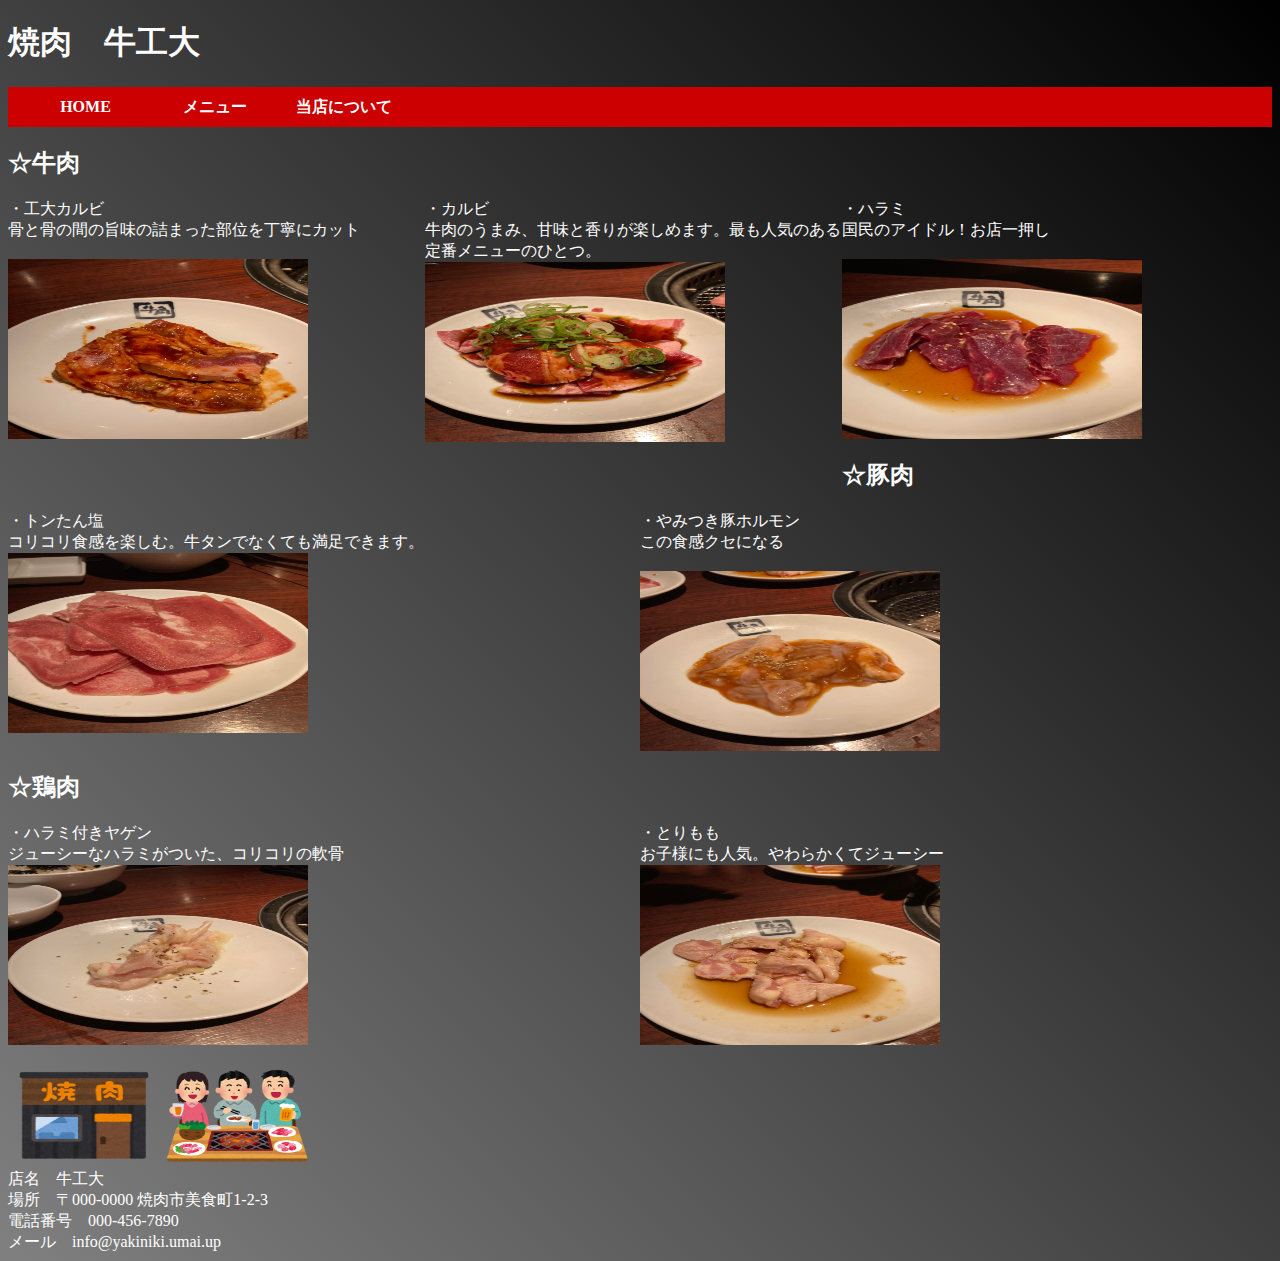
<file: index(1).html>
<!doctype html>
<html>
<head>
<meta charset="utf-8">
<title>焼肉　牛工大_メニュー</title>
<link href="haikei.css" rel="stylesheet" type="text/css">
</head>

<body>

<h1>焼肉　牛工大</h1>
<ul class="ddmenu">

<li><a href="index.html">HOME</a></li>
<li><a href="index(1).html">メニュー</a></li>
<li><a href="index(2).html">当店について</a></li>	

</ul>

<h2>☆牛肉</h2>

<div class="koudai_karubi">
・工大カルビ<br/>
骨と骨の間の旨味の詰まった部位を丁寧にカット<br/>
<br/>
<img src="koudai_karubi.jpg" width="300px" height="180px">
<p></p>
</div>

<div class="karubi">
・カルビ<br/>
牛肉のうまみ、甘味と香りが楽しめます。最も人気のある定番メニューのひとつ。<br/>
<img src="karubi.jpg" width="300px" height="180px">
<p></p>
</div>

<div class="harami">
・ハラミ<br/>
国民のアイドル！お店一押し<br/>
<br/>
<img src="harami.jpg" width="300px" height="180px">
<p></p>
</div>
<p></p>

<h2>☆豚肉</h2>

<div class="tontan">
・トンたん塩<br/>
コリコリ食感を楽しむ。牛タンでなくても満足できます。<br/>
<img src="buta_tan.jpg" width="300px" height="180px">
<p></p>
</div>

<div class="butahorumon">
・やみつき豚ホルモン<br/>
この食感クセになる<br/>
<br/>
<img src="buta_horumon.jpg" width="300px" height="180px">
<p></p>
</div>

<h2>☆鶏肉</h2>

<div class="yagen">
・ハラミ付きヤゲン<br/>
ジューシーなハラミがついた、コリコリの軟骨<br/>
<img src="tori_yagen.jpg" width="300px" height="180px">
<p></p>
</div>

<div class="torimomo">
・とりもも<br/>
お子様にも人気。やわらかくてジューシー<br/>
<img src="tori_momo.jpg" width="300px" height="180px">
<p></p>
</div>

<img src="building_food_yakiniku.png" width="150px" height="100px" alt=""/>
<img src="yakiniku_party.png" width="150px" height="100px" alt=""/><br/>
店名　牛工大<br/>
場所　〒000-0000 焼肉市美食町1-2-3<br/>
電話番号　000-456-7890<br/>
メール　info@yakiniki.umai.up<br/>

</body>
</html>
</file>
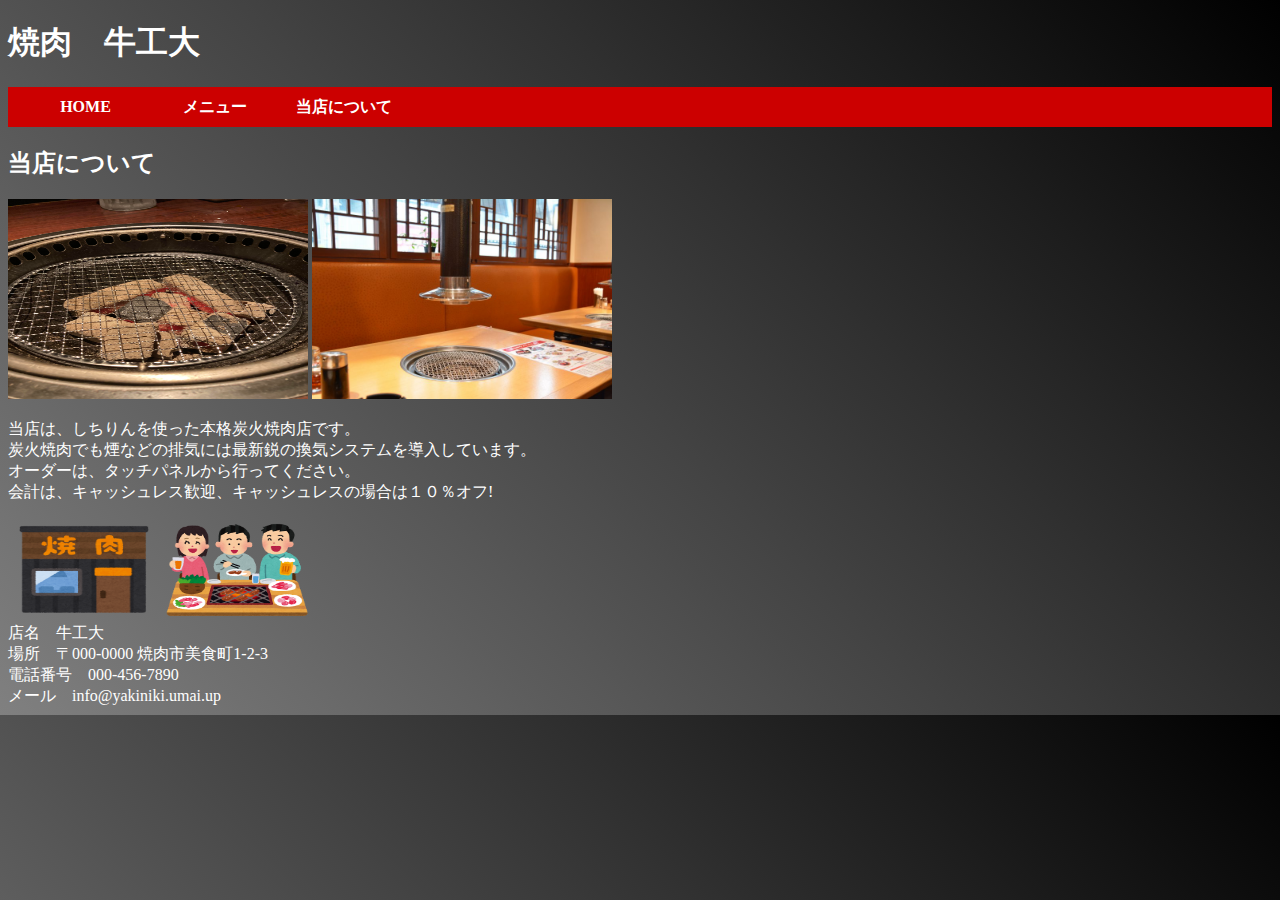
<file: index(2).html>
<!doctype html>
<html>
<head>
<meta charset="utf-8">
<title>焼肉　牛工大_当店について</title>
<link href="haikei.css" rel="stylesheet" type="text/css">
</head>

<body>
<h1>焼肉　牛工大</h1>
<ul class="ddmenu">

<li><a href="index.html">HOME</a></li>
<li><a href="index(1).html">メニュー</a></li>
<li><a href="index(2).html">当店について</a></li>	

</ul>
<p><h2>当店について</h2></p>
<p><img src="sumi.jpg" width="300" height="200" alt=""/>
<img src="mise1.jpg" width="300" height="200" alt=""/></p>

<p>当店は、しちりんを使った本格炭火焼肉店です。<br/>
炭火焼肉でも煙などの排気には最新鋭の換気システムを導入しています。<br/>
オーダーは、タッチパネルから行ってください。<br/>
会計は、キャッシュレス歓迎、キャッシュレスの場合は１０％オフ!</p>

<img src="building_food_yakiniku.png" width="150px" height="100px" alt=""/>
<img src="yakiniku_party.png" width="150px" height="100px" alt=""/><br/>
店名　牛工大<br/>
場所　〒000-0000 焼肉市美食町1-2-3<br/>
電話番号　000-456-7890<br/>
メール　info@yakiniki.umai.up<br/>

</body>
</html>
</file>
<file: haikei.css>
@charset "utf-8";
.video{
float:left;
width:100%;
}
.koudai_karubi{
float:left;
width:33%;
}
.karubi{
float:left;
width:33%;
}
.harami{
float:left;
width:33%;
}
.tontan{
float:left;
width:50%;
}
.butahorumon{
float:left;
width:50%;
}
.yagen{
float:left;
width:50%;
}
.torimomo{
float:left;
width:50%;
}
body{
    background: linear-gradient(45deg, gray, black);
    color: #ffffff;
    font-style: normal;
}
ul.ddmenu {
 margin: 0px; /* メニューバー外側の余白(ゼロ) */
 padding: 0px 0px 0px 15px; /* メニューバー内側の余白(左に15px) */
 background-color: #cc0000; /* バーの背景色(濃い赤色) */
}
ul.ddmenu li {
 width: 125px; /* メニュー項目の横幅(125px) */
 display: inline-block; /* ★1:横並びに配置する */
 list-style-type: none; /* ★2:リストの先頭記号を消す */
 position: relative; /* ★3:サブメニュー表示の基準位置にする */
}
ul.ddmenu a {
 background-color: #cc0000; /* メニュー項目の背景色(濃い赤色) */
 color: white; /* メニュー項目の文字色(白色) */
 line-height: 40px; /* メニュー項目のリンクの高さ(40px) */
 text-align: center; /* メインメニューの文字列の配置(中央寄せ) */
 text-decoration: none; /* メニュー項目の装飾(下線を消す) */
 font-weight: bold; /* 太字にする */
 display: block; /* ★4:項目内全域をリンク可能にする */
}
ul.ddmenu ul {
 display: none; /* ★1:標準では非表示にする */
 margin: 0px; /* ★2:サブメニュー外側の余白(ゼロ) */
 padding: 0px; /* ★3:サブメニュー内側の余白(ゼロ) */
 position: absolute; /* ★4:絶対配置にする */
}
ul.ddmenu a:hover {
 background-color: #ffdddd; /* メニュー項目にマウスが載ったときの背景色(淡いピンク) */
 color: #dd0000; /* メニュー項目にマウスが載ったときの文字色(濃い赤色) */
}
ul.ddmenu li:hover ul {
 display: block; /* ★5:マウスポインタが載っている項目の内部にあるリストを表示する */
}
</file>
